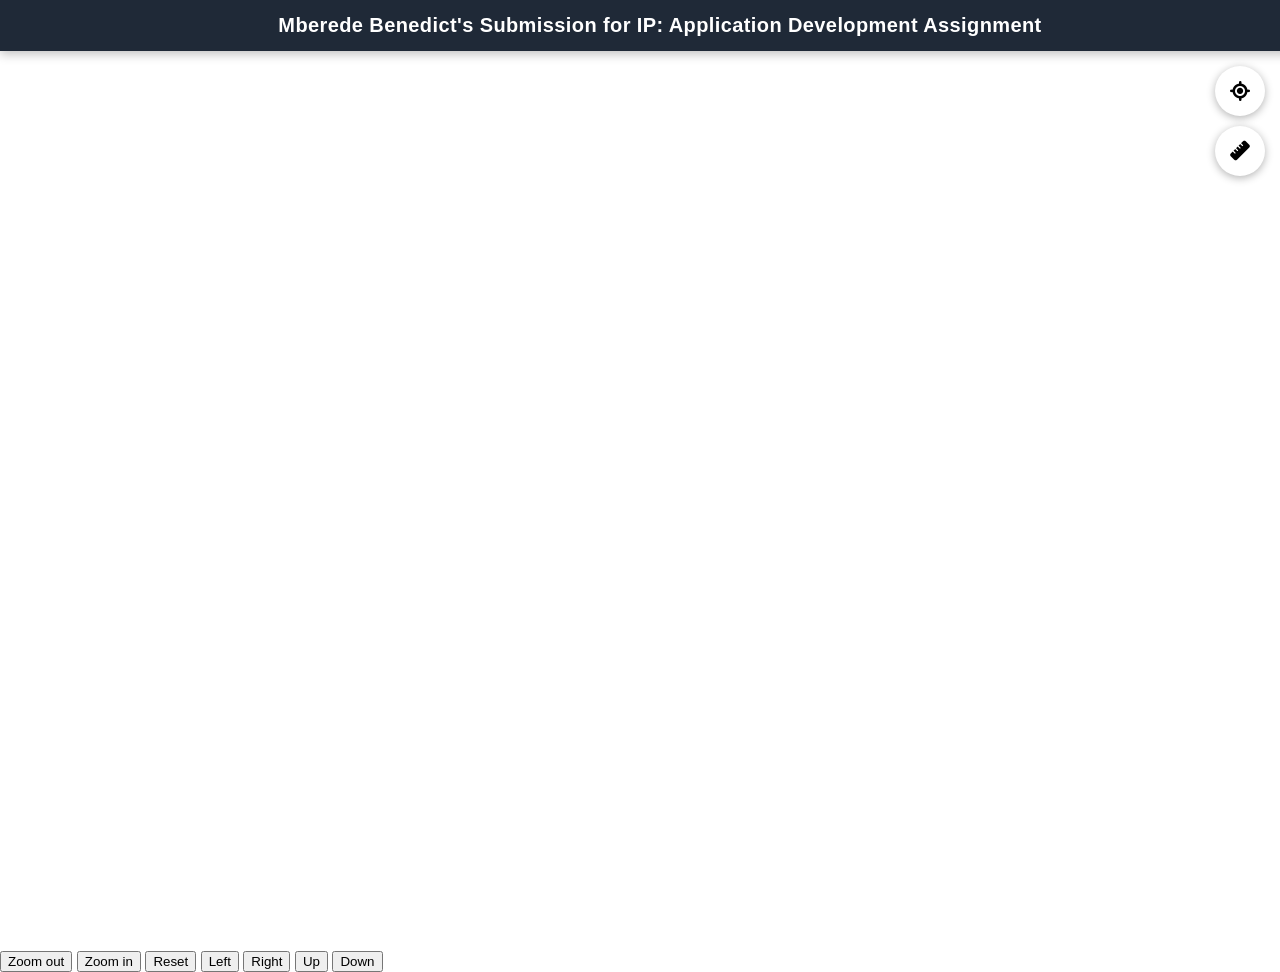
<file: index.html>
<!DOCTYPE html>
<html>
    <head>
        <link rel="stylesheet" href="rules.css"> <!--links the css with the html-->
        <!-- <meta charset="UTF-8"> -->
        <title>Mberede Benedict - IP Application Development Assignment</title>

        <link rel="stylesheet" href="https://openlayers.org/en/v4.6.5/css/ol.css" type="text/css">

        <!--awesome font for icons-->
        <link rel="stylesheet" href="https://cdnjs.cloudflare.com/ajax/libs/font-awesome/6.4.0/css/all.min.css">
    </head>

    <body>

        <header class="page-heading">
            <h1>Mberede Benedict's Submission for IP: Application Development Assignment</h1>
        </header>

        <div id="map" class="map" tabindex="0">
            <button id="Button_locate" class="Button_locate" title="Locate me">
                <i class="fa-solid fa-location-crosshairs"></i>
            </button>

            <button id="measure" class="Button_measure" title="Measure distance">
                <i class="fa-solid fa-ruler"></i>
            </button>
        </div>

        <button id="zoom-out">Zoom out</button>
        <button id="zoom-in">Zoom in</button>
        <button id="reset">Reset</button>
        <button id="left">Left</button>
        <button id="right">Right</button>
        <button id="up">Up</button>
        <button id="down">Down</button>

        <div id="measure-result"></div>

        <script src="https://cdn.polyfill.io/v2/polyfill.min.js?features=requestAnimationFrame,Element.prototype.classList,URL"></script>
        <script src="https://openlayers.org/en/v4.6.5/build/ol.js"></script>
        <script src="mainmap.js"></script>

    </body>
</html>
</file>
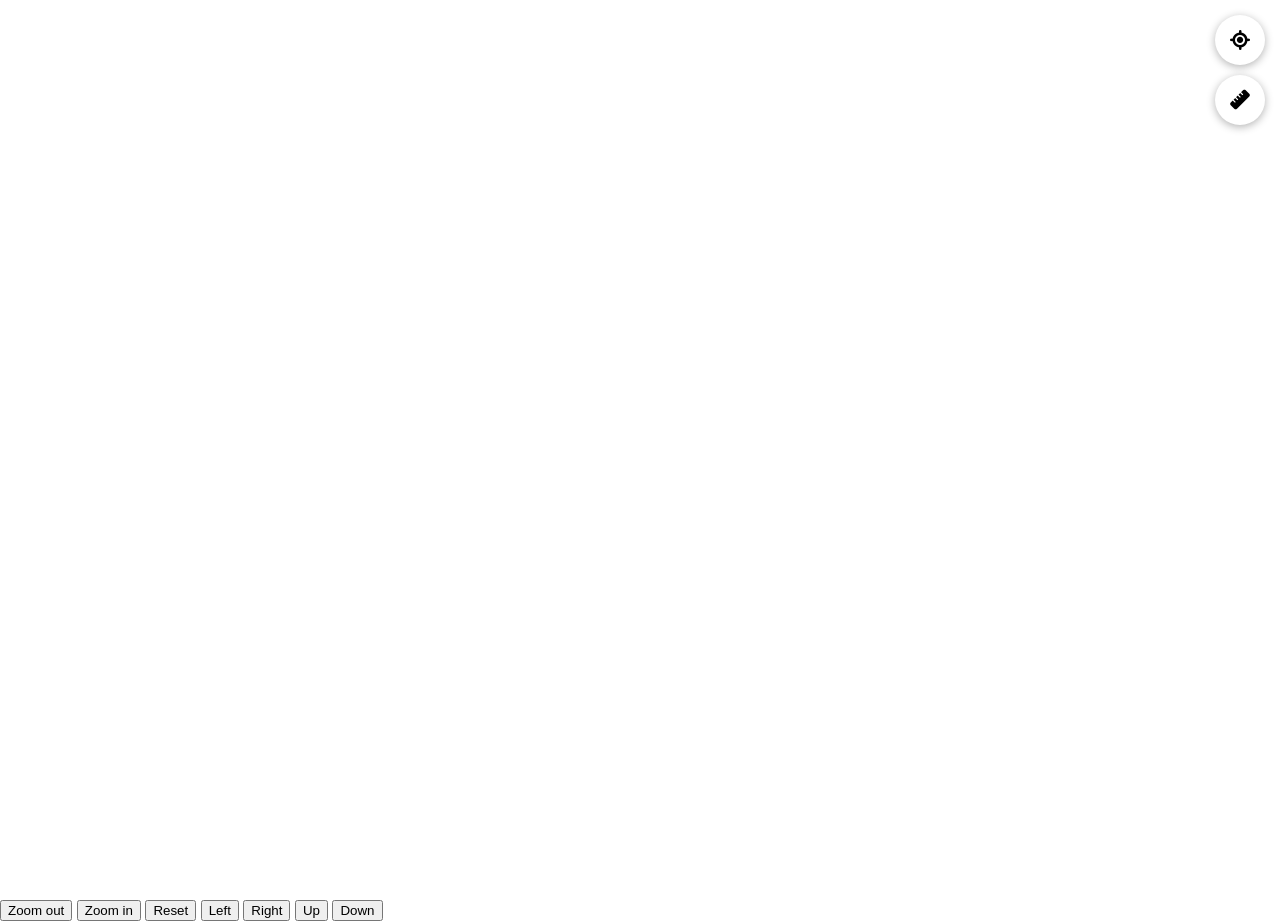
<file: my_html.html>
<!DOCTYPE html>
<html>
    <head>
        <link rel="stylesheet" href="rules.css"> <!--links the css with the html-->
        <!-- <meta charset="UTF-8"> -->
        <title>My HTML</title>
        <link rel="stylesheet" href="https://openlayers.org/en/v4.6.5/css/ol.css" type="text/css">
        <!--awesome font for icons-->
        <link rel="stylesheet" href="https://cdnjs.cloudflare.com/ajax/libs/font-awesome/6.4.0/css/all.min.css">
    </head>
    <body>
        <div id="map" class="map" tabindex="0">
            <button id="Button_locate" class="Button_locate">
                <i class="fa-solid fa-location-crosshairs"></i>
            </button>
            <button id="measure" class="Button_measure" title="Measure distance">
                <i class="fa-solid fa-ruler"></i>
            </button>
        </div>
        <button id="zoom-out">Zoom out</button>
        <button id="zoom-in">Zoom in</button>
        <button id="reset">Reset</button>
        <button id="left">Left</button>
        <button id="right">Right</button>
        <button id="up">Up</button>
        <button id="down">Down</button>
        <div id="measure-result"></div>
        <script src="https://cdn.polyfill.io/v2/polyfill.min.js?features=requestAnimationFrame,Element.prototype.classList,URL"></script>
        <script src="https://openlayers.org/en/v4.6.5/build/ol.js"></script>
        <script src="mainmap.js"></script>
    </body>
</html>
</file>
<file: rules.css>
#map {
    width: 100%;
    height: 100vh;
    position: relative;
    
}

body {
    margin: 0;
    font-family: Segoe UI, Arial, Helvetica, sans-serif;
}

.page-heading {
    width: 100%;
    background: #1f2937;
    color: white;
    text-align: center;
    padding: 14px 20px;
    box-shadow: 0 3px 10px rgba(0, 0, 0, 0.25);
    z-index: 2000;
    position: relative;
}

.page-heading h1 {
    margin: 0;
    font-size: 20px;
    font-weight: 700;
    letter-spacing: 0.4px;
}

/* Location button - top right */
.Button_locate {
    position: absolute;
    top: 15px;
    right: 15px;
    z-index: 1000;

    width: 50px;
    height: 50px;
    border-radius: 50%;
    border: none;

    background: white;
    cursor: pointer;

    display: flex;
    align-items: center;
    justify-content: center;

    font-size: 20px;
    box-shadow: 0 2px 8px rgba(0,0,0,0.3);
}

.Button_locate:hover {
    background-color: #f8f9fa;
    color: #0056b3;
}

/* Measurement button - directly below location button */
.Button_measure {
    position: absolute;
    top: 75px;
    right: 15px;
    z-index: 1000;

    width: 50px;
    height: 50px;
    border-radius: 50%;
    border: none;

    background: white;
    cursor: pointer;

    display: flex;
    align-items: center;
    justify-content: center;

    font-size: 20px;
    box-shadow: 0 2px 8px rgba(0,0,0,0.3);
}

.Button_measure:hover {
    background-color: #f8f9fa;
    color: #0056b3;
}

#measure.active {
    background-color: #ffc107;
    color: #000;
    box-shadow: 0 0 0 3px rgba(255, 193, 7, 0.5);
}

#measure-result {
    display: none;
    position: fixed;
    bottom: 20px;
    left: 50%;
    transform: translateX(-50%);
    background: white;
    padding: 8px 18px;
    border-radius: 6px;
    box-shadow: 0 2px 8px rgba(0,0,0,0.3);
    font-size: 14px;
    font-weight: bold;
    z-index: 1000;
}
#measure-result {
    display: none;
    position: fixed;
    bottom: 25px;
    left: 50%;
    transform: translateX(-50%);

    background: rgba(255, 255, 255, 0.95);
    color: #1f2937;

    padding: 12px 22px;
    border-radius: 999px;

    box-shadow: 0 8px 24px rgba(0, 0, 0, 0.25);
    font-size: 14px;
    font-weight: 700;

    z-index: 1000;
    backdrop-filter: blur(6px);
}

#measure-result i {
    margin-right: 6px;
    color: #e63946;
}

#measure.active {
    background-color: #e63946;
    color: white;
    box-shadow: 0 0 0 4px rgba(230, 57, 70, 0.25);
}

#Button_locate.locating {
    background-color: #3388ff;
    color: white;
    animation: pulseLocate 1s infinite;
}

@keyframes pulseLocate {
    0% {
        box-shadow: 0 0 0 0 rgba(51, 136, 255, 0.45);
    }

    70% {
        box-shadow: 0 0 0 12px rgba(51, 136, 255, 0);
    }

    100% {
        box-shadow: 0 0 0 0 rgba(51, 136, 255, 0);
    }
}
</file>
